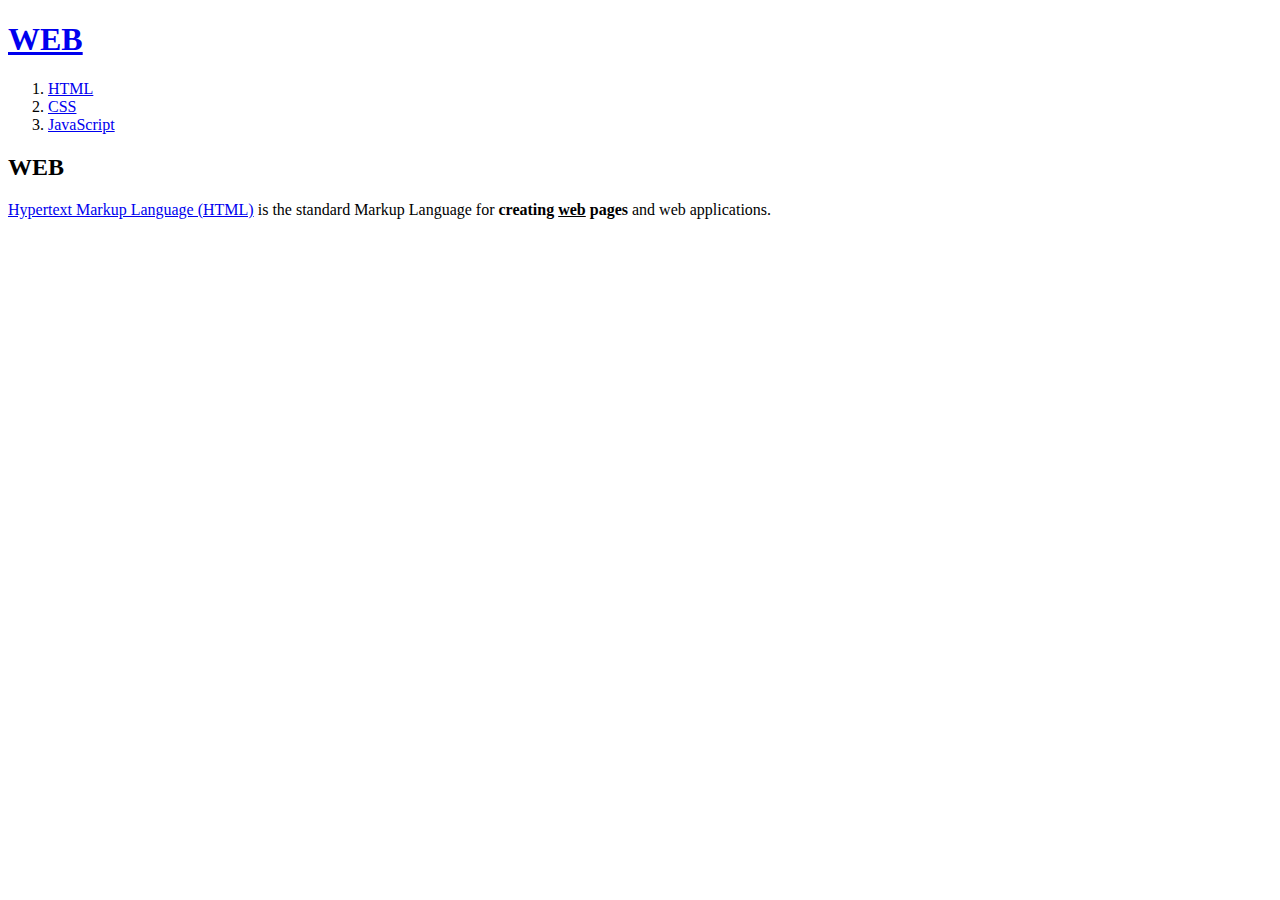
<file: index.html>
<!DOCTYPE html>
<html>
<head>
    <title>WEB1 - WEB</title>
    <meta charset="utf-8">
</head>

<body>
    <h1><a href ="index.html">WEB</a></h1>
    <ol>
        <li><a href ="1.html">HTML</a></li>
        <li><a href ="2.html">CSS</a></li>
        <li><a href ="3.html">JavaScript</a></li>
    </ol>

    <h2>WEB</h2>
    <p><a href="https://www.w3.org/TR/2011/WD-html5-20110405/" target="_blank" title="html5 spcification">Hypertext Markup Language (HTML)</a> is the standard Markup
    Language for <strong>creating <u>web</u> pages</strong> and web applications.
   </body>
</html>
</file>
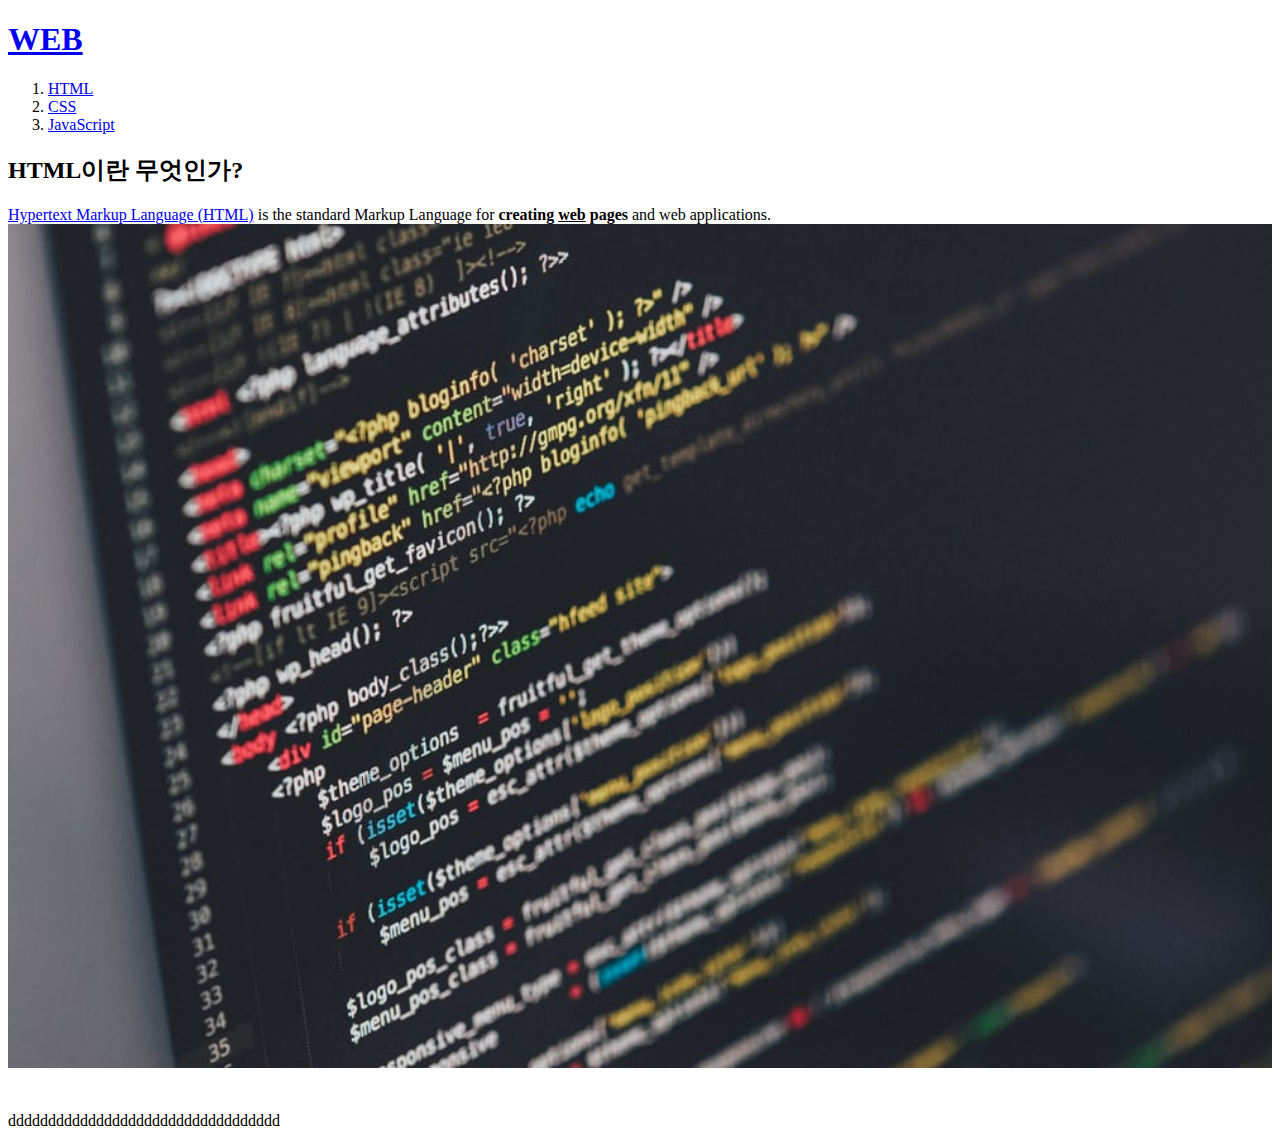
<file: 1.html>
<!DOCTYPE html>
<html>
<head>
    <title>WEB1 - html</title>
    <meta charset="utf-8">
</head>

<body>
    <h1><a href ="index.html">WEB</a></h1>
    <ol>
        <li><a href ="1.html">HTML</a></li>
        <li><a href ="2.html">CSS</a></li>
        <li><a href ="3.html">JavaScript</a></li>
    </ol>

    <h2>HTML이란 무엇인가?</h2>
    <p><a href="https://www.w3.org/TR/2011/WD-html5-20110405/" target="_blank" title="html5 spcification">Hypertext Markup Language (HTML)</a> is the standard Markup
    Language for <strong>creating <u>web</u> pages</strong> and web applications.
    <img src="coding.jpg" width="100%"></p>
    <p style="margin-top: 40px;">dddddddddddddddddddddddddddddddddd</p>
</body>
</html>
</file>
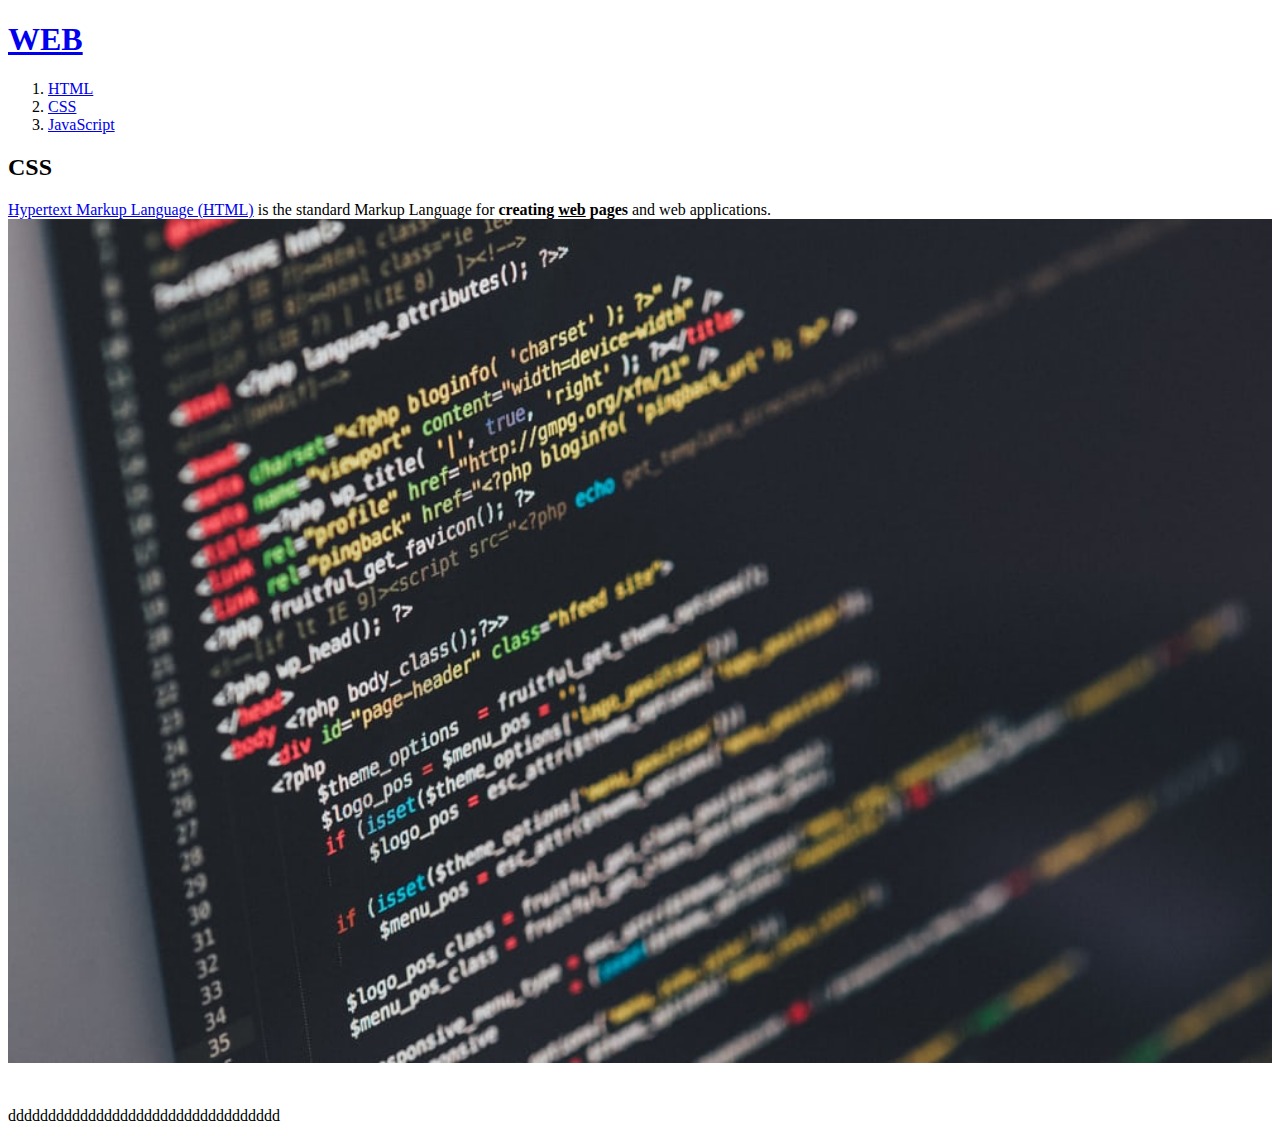
<file: 2.html>
<!DOCTYPE html>
<html>
<head>
    <title>WEB1 - CSS</title>
    <meta charset="utf-8">
</head>

<body>
    <h1><a href ="index.html">WEB</a></h1>
    <ol>
        <li><a href ="1.html">HTML</a></li>
        <li><a href ="2.html">CSS</a></li>
        <li><a href ="3.html">JavaScript</a></li>
    </ol>

    <h2>CSS</h2>
    <p><a href="https://www.w3.org/TR/2011/WD-html5-20110405/" target="_blank" title="html5 spcification">Hypertext Markup Language (HTML)</a> is the standard Markup
    Language for <strong>creating <u>web</u> pages</strong> and web applications.
    <img src="coding.jpg" width="100%"></p>
    <p style="margin-top: 40px;">dddddddddddddddddddddddddddddddddd</p>
</body>
</html>
</file>
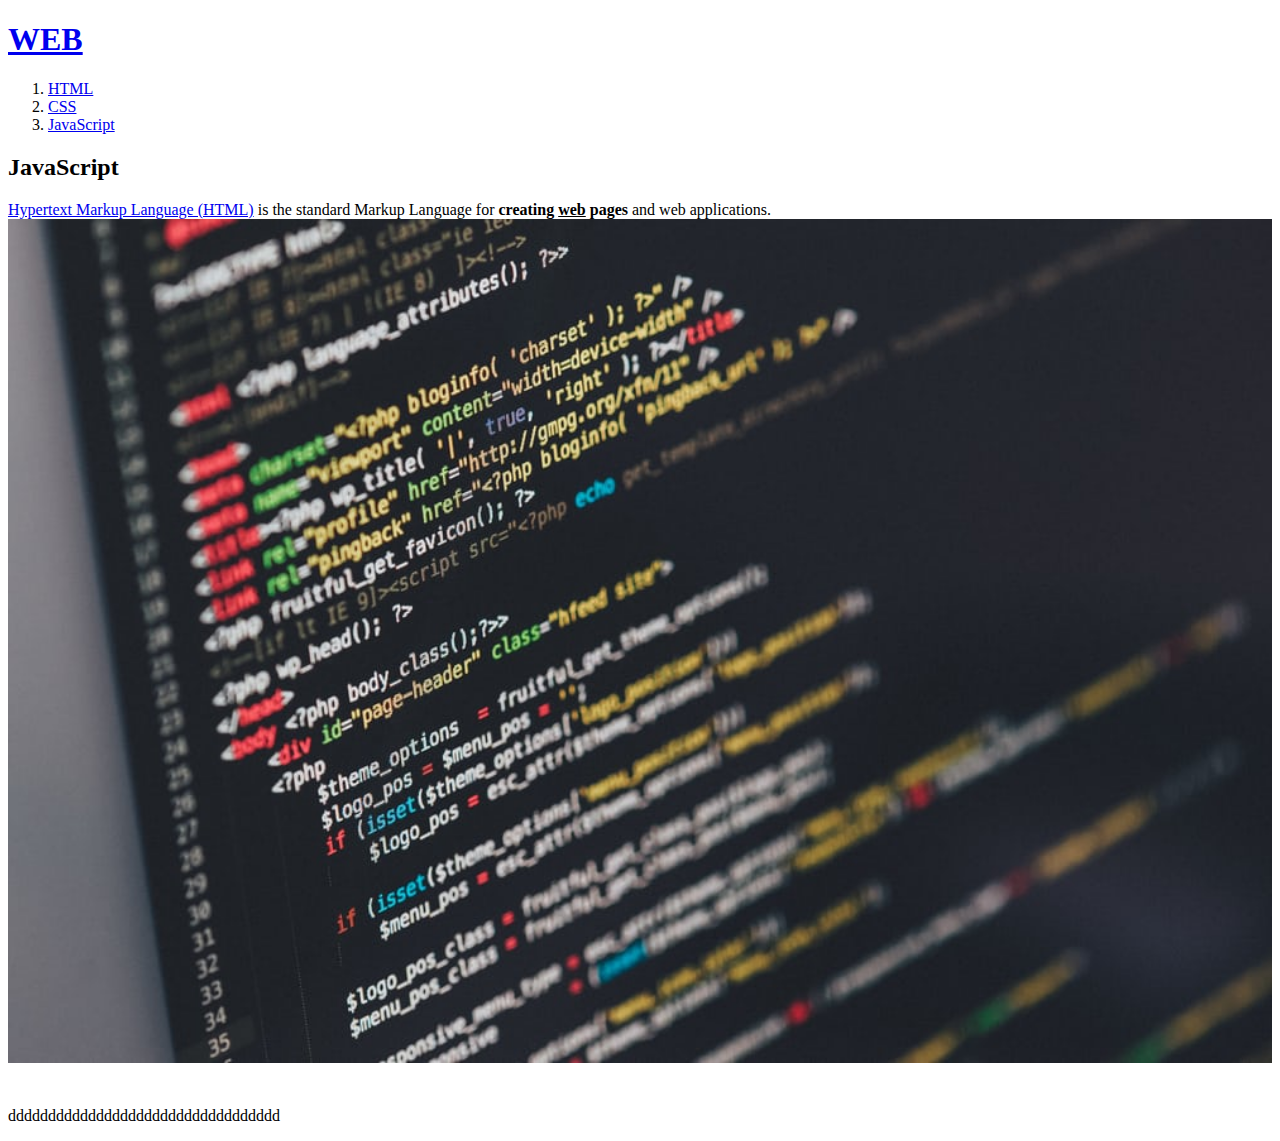
<file: 3.html>
<!DOCTYPE html>
<html>
<head>
    <title>WEB1 - JavaScript</title>
    <meta charset="utf-8">
</head>

<body>
    <h1><a href ="index.html">WEB</a></h1>
    <ol>
        <li><a href ="1.html">HTML</a></li>
        <li><a href ="2.html">CSS</a></li>
        <li><a href ="3.html">JavaScript</a></li>
    </ol>

    <h2>JavaScript</h2>
    <p><a href="https://www.w3.org/TR/2011/WD-html5-20110405/" target="_blank" title="html5 spcification">Hypertext Markup Language (HTML)</a> is the standard Markup
    Language for <strong>creating <u>web</u> pages</strong> and web applications.
    <img src="coding.jpg" width="100%"></p>
    <p style="margin-top: 40px;">dddddddddddddddddddddddddddddddddd</p>
</body>
</html>
</file>
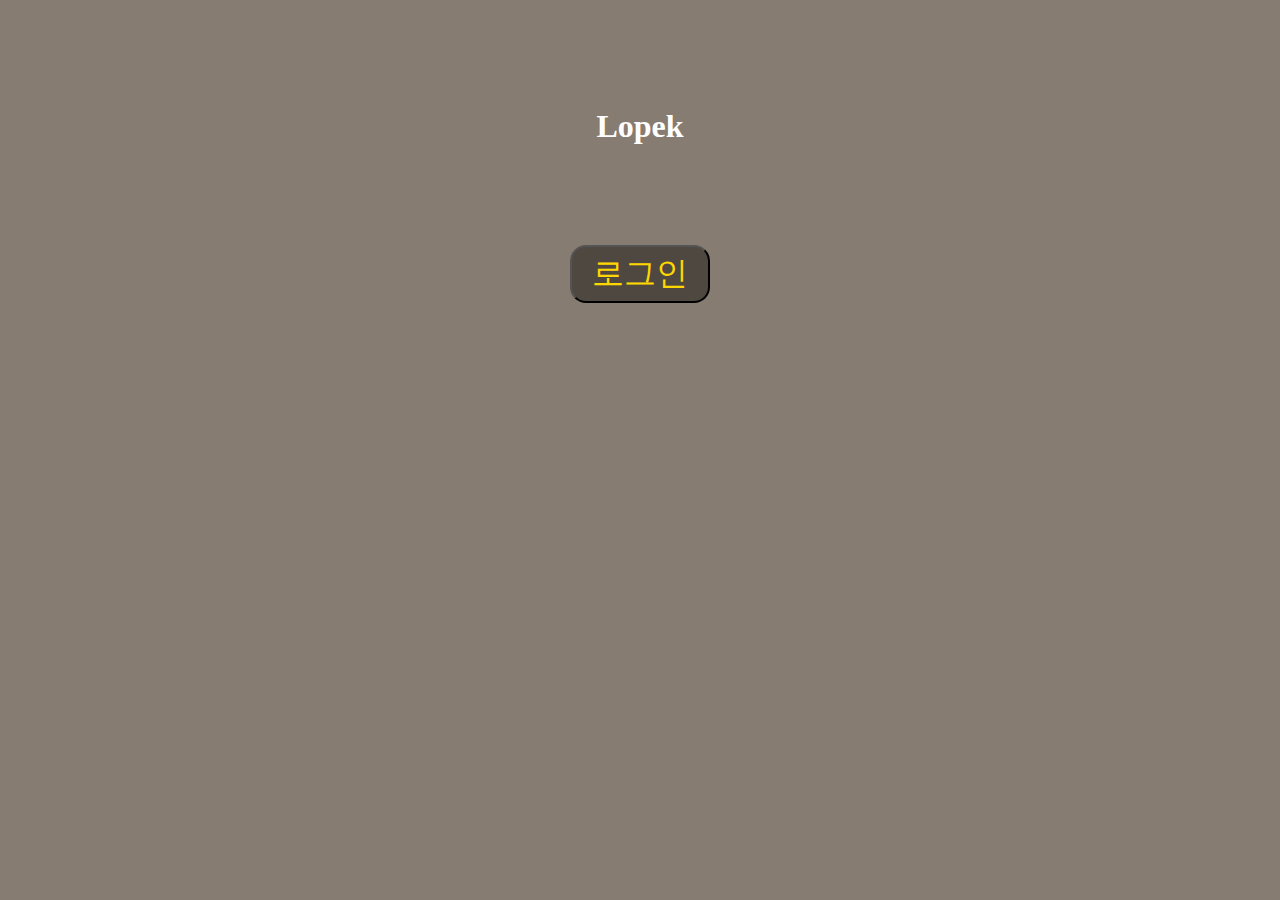
<file: ass2/home.html>
<!DOCTYPE html>
<html>
<head>
    <title>Lopek</title>
    <meta charset="utf-8">
    <style>
        body{
            background-color: #877C71;
        }
        h1{
            color:white;
            margin:0;
            padding:100px;
        }
        

    </style>
</head>
<body>
    <center>
    <h1>Lopek</h1>
    <input type="button" style="color: gold; background:#4E4841; font-size:2em; border-radius:0.5em; padding:5px 20px;" name="btn1" value="로그인" onClick="location.href='ass1.html'"></th>
    </center>
</body>
</file>
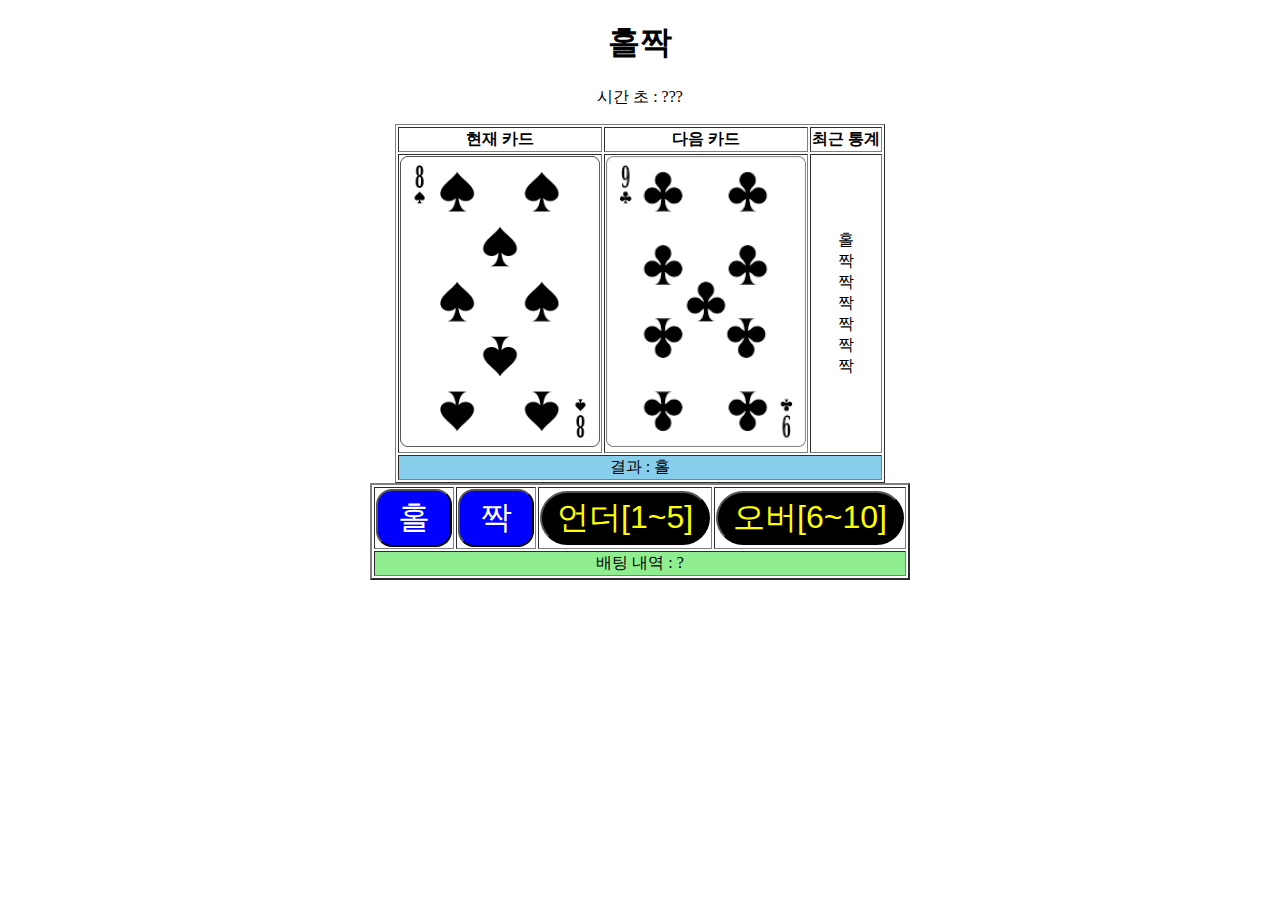
<file: assi/ass1.html>
<!DOCTYPE html>
<html>
<head>
    <title>ass1</title>
    <meta charset="utf-8">
</head>
<body>
    <h1 align = "center">홀짝</h1>
    <p align = "center">시간 초 : ???</p>
    <table border="1" align = "center">
        <th>현재 카드</th>
        <th>다음 카드</th>
        <th>최근 통계</th>
        <tr>
            <td><img src="1.jpg" width="200"></td>
            <td><img src="2.jpg" width="200"></td>
            <td align="center">홀<br>짝<br>짝<br>짝<br>짝<br>짝<br>짝</td>
        </tr>
        <tr>
            <td colspan="3" align = "center" bgcolor="skyblue">결과 : 홀</td>

        </tr>
    <table border="2" align = "center">
        <th><input type="button" style="color: #fff; background:blue; font-size:2em; border-radius:0.5em; padding:5px 20px;" name="btn1" value="홀"></th>
        <th><input type="button" style="color: #fff; background:blue; font-size:2em; border-radius:0.5em; padding:5px 20px;" name="btn2" value="짝"></th>
        <th><input type="button" style="color: yellow; background:black; font-size:2em; border-radius:1em; padding:3px 15px;" name="btn3" value="언더[1~5]"></th>
        <th><input type="button" style="color: yellow; background:black; font-size:2em; border-radius:1em; padding:3px 15px;" name="btn4" value="오버[6~10]"></th>
        <tr>
            <td colspan="4" align = "center" bgcolor="lightgreen">배팅 내역 : ?</td>
        </tr>
</body>






</html>
</file>
